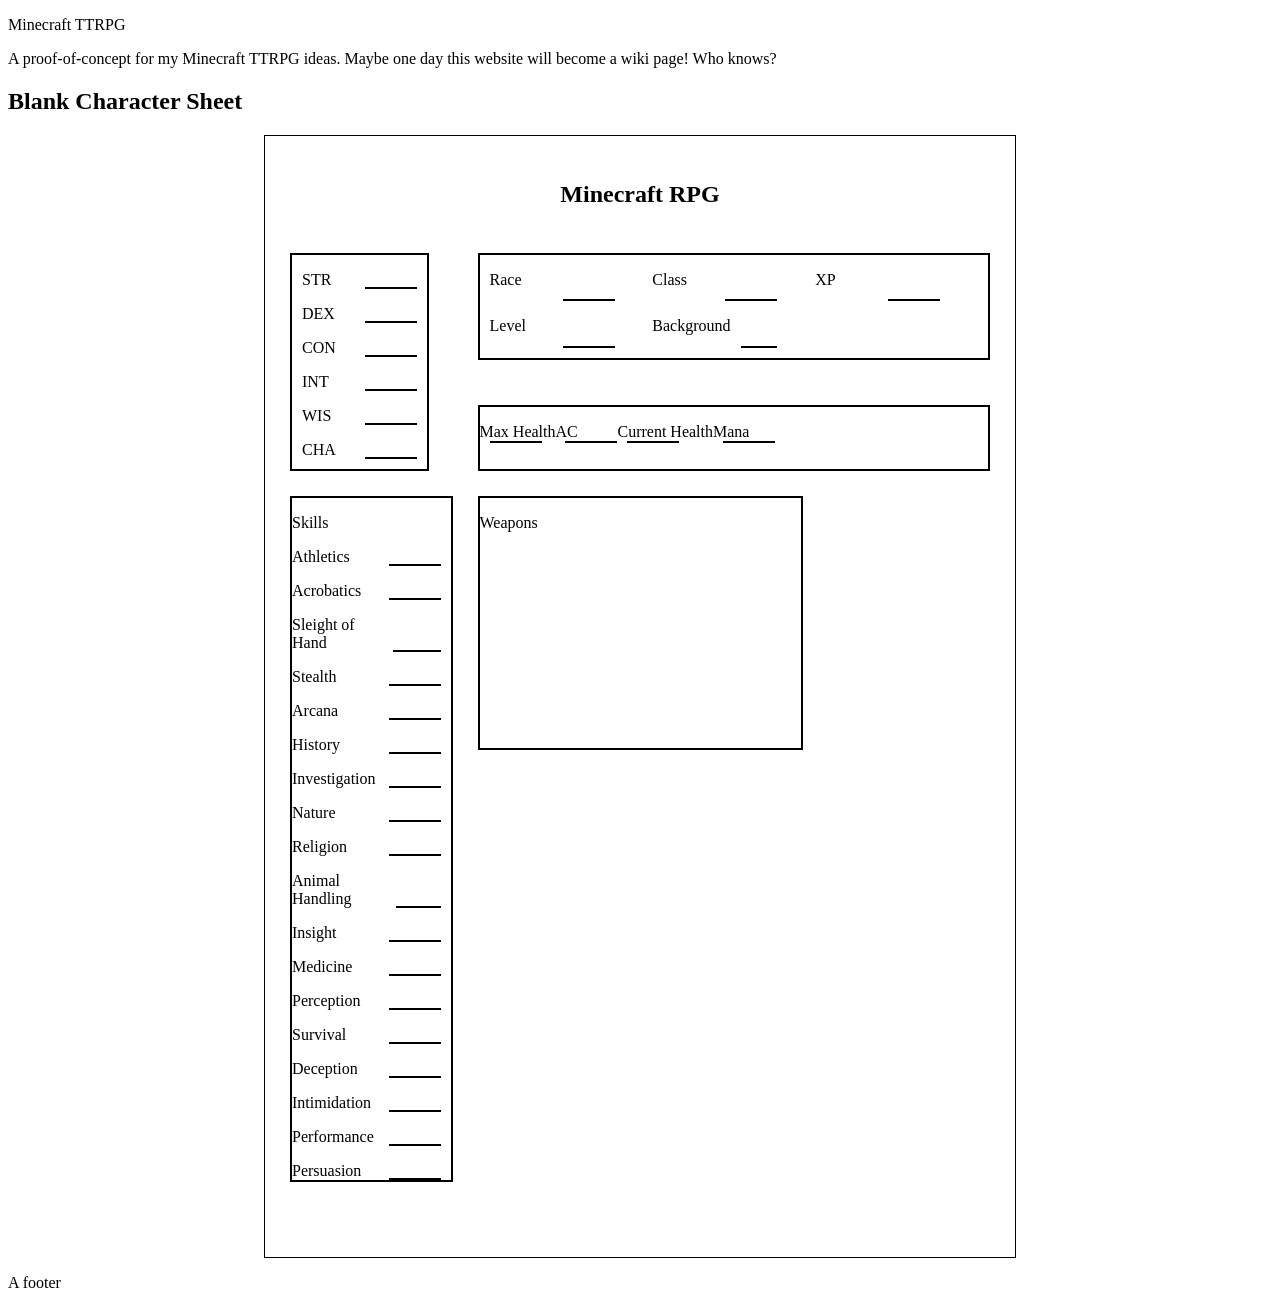
<file: minecraftrpg/character-sheet.html>
<!DOCTYPE html>
<html lang="en">
<head>
    <meta charset="UTF-8">
    <meta name="viewport" content="width=device-width, initial-scale=1.0">
    <link rel="stylesheet" href="character-sheet.css">
    <title>Blank Character Sheet | Minecraft RPG</title>
</head>
<body>
    <header>
        <p>Minecraft TTRPG</p>
        <p>A proof-of-concept for my Minecraft TTRPG ideas. Maybe one day this website will become a wiki page! Who knows?</p>
    </header>
    <body>
        <h2>Blank Character Sheet</h2>
        <div id="character-sheet">
            <h2>Minecraft RPG</h2>
            <div id="attributes">
                <div class="input-para">
                    <p>STR</p>
                    <div class="underline"></div>
                </div>
                <div class="input-para">
                    <p>DEX</p>
                    <div class="underline"></div>
                </div>
                <div class="input-para">
                    <p>CON</p>
                    <div class="underline"></div>
                </div>
                <div class="input-para">
                    <p>INT</p>
                    <div class="underline"></div>
                </div>
                <div class="input-para">
                    <p>WIS</p>
                    <div class="underline"></div>
                </div>
                <div class="input-para">
                    <p>CHA</p>
                    <div class="underline"></div>
                </div>
            </div>

            <div id="background">
                <div class="input-para">
                    <p>Race</p>
                    <div class="underline"></div>
                </div>
                <div class="input-para">
                    <p>Class</p>
                    <div class="underline"></div>
                </div>
                <div class="input-para">
                    <p>XP</p>
                    <div class="underline"></div>
                </div>
                <div class="input-para">
                    <p>Level</p>
                    <div class="underline"></div>
                </div>
                <div class="input-para">
                    <p>Background</p>
                    <div class="underline"></div>
                </div>
            </div>

            <div id="health">
                <div class="vert-att">
                    <p>Max Health</p>
                    <div class="underline"></div>
                </div>
                <div class="vert-att">
                    <p>AC</p>
                    <div class="underline"></div>
                </div>
                <div class="vert-att">
                    <p>Current Health</p>
                    <div class="underline"></div>
                </div>
                <div class="vert-att">
                    <p>Mana</p>
                    <div class="underline"></div>
                </div>
            </div>

            <div id="skills">
                <p>Skills</p>
                <div class="input-para">
                    <p>Athletics</p>
                    <div class="underline"></div>
                </div>
                <div class="input-para">
                    <p>Acrobatics</p>
                    <div class="underline"></div>
                </div>
                <div class="input-para">
                    <p>Sleight of Hand</p>
                    <div class="underline"></div>
                </div>
                <div class="input-para">
                    <p>Stealth</p>
                    <div class="underline"></div>
                </div>
                <div class="input-para">
                    <p>Arcana</p>
                    <div class="underline"></div>
                </div>
                <div class="input-para">
                    <p>History</p>
                    <div class="underline"></div>
                </div>
                <div class="input-para">
                    <p>Investigation</p>
                    <div class="underline"></div>
                </div>
                <div class="input-para">
                    <p>Nature</p>
                    <div class="underline"></div>
                </div>
                <div class="input-para">
                    <p>Religion</p>
                    <div class="underline"></div>
                </div>
                <div class="input-para">
                    <p>Animal Handling</p>
                    <div class="underline"></div>
                </div>
                <div class="input-para">
                    <p>Insight</p>
                    <div class="underline"></div>
                </div>
                <div class="input-para">
                    <p>Medicine</p>
                    <div class="underline"></div>
                </div>
                <div class="input-para">
                    <p>Perception</p>
                    <div class="underline"></div>
                </div>
                <div class="input-para">
                    <p>Survival</p>
                    <div class="underline"></div>
                </div>
                <div class="input-para">
                    <p>Deception</p>
                    <div class="underline"></div>
                </div>
                <div class="input-para">
                    <p>Intimidation</p>
                    <div class="underline"></div>
                </div>
                <div class="input-para">
                    <p>Performance</p>
                    <div class="underline"></div>
                </div>
                <div class="input-para">
                    <p>Persuasion</p>
                    <div class="underline"></div>
                </div>
            </div>

            <div id="weapons">
                <p>Weapons</p>
            </div>

            <div id="proficiencies">

            </div>

            <div id="equipment">

            </div>

            <div id="tree-skills">

            </div>

            <div id="backstory">

            </div>

            <div id="personality">

            </div>
        </div>
    </body>
    <footer>
        <p>A footer</p>
    </footer>
</body>
</html>
</file>
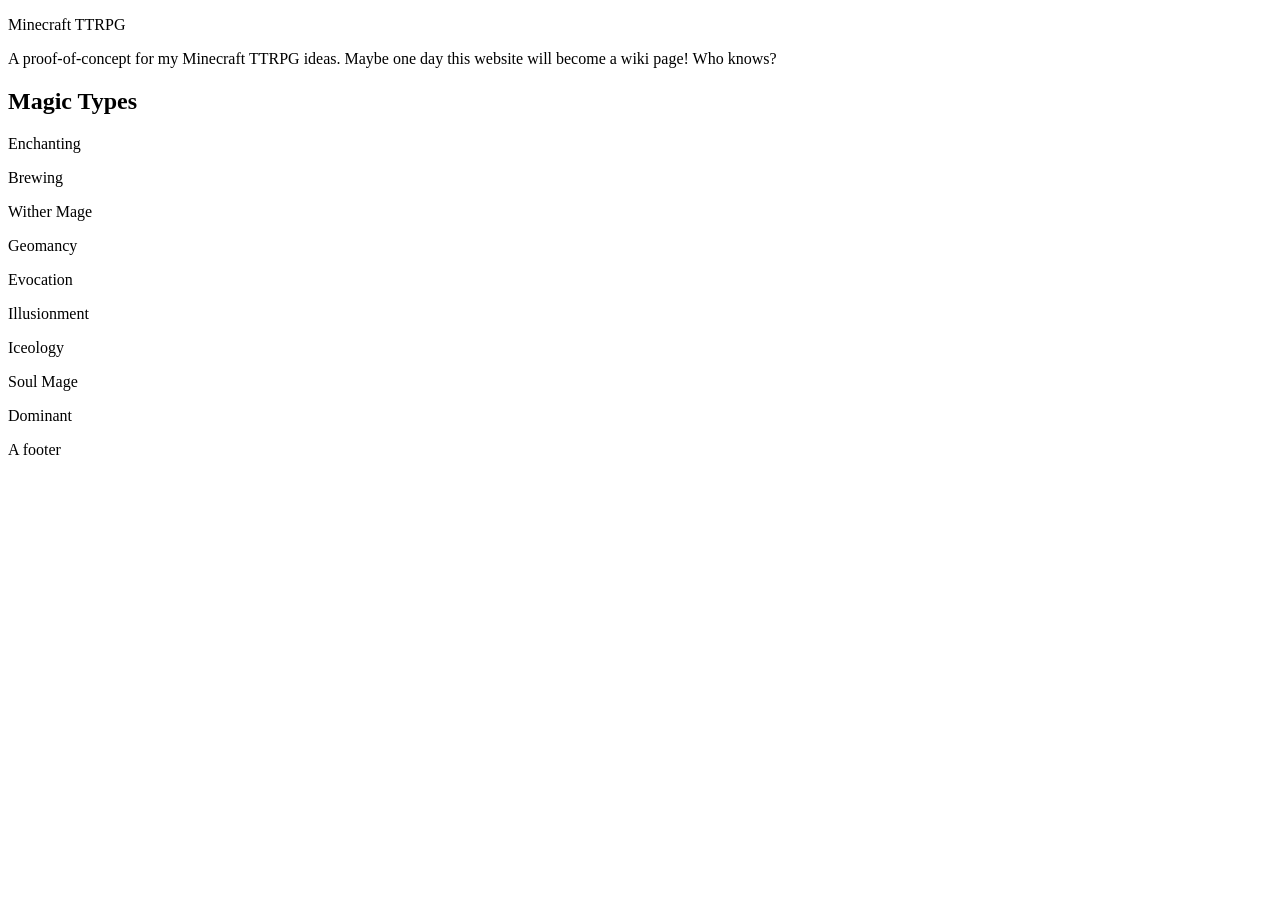
<file: minecraftrpg/magic.html>
<!DOCTYPE html>
<html lang="en">
<head>
    <meta charset="UTF-8">
    <meta name="viewport" content="width=device-width, initial-scale=1.0">
    <title>Magic | Minecraft RPG</title>
</head>
<body>
    <header>
        <p>Minecraft TTRPG</p>
        <p>A proof-of-concept for my Minecraft TTRPG ideas. Maybe one day this website will become a wiki page! Who knows?</p>
    </header>
    <body>
        <h2>Magic Types</h2>
        <p>Enchanting</p>
        <p>Brewing</p>
        <p>Wither Mage</p>
        <p>Geomancy</p>
        <p>Evocation</p>
        <p>Illusionment</p>
        <p>Iceology</p>
        <p>Soul Mage</p>
        <p>Dominant</p>
    </body>
    <footer>
        <p>A footer</p>
    </footer>
</body>
</html>
</file>
<file: minecraftrpg/character-sheet.css>
p {
    margin-bottom: 0;
}
#character-sheet {
    border: 1px solid black;
    width: 700px;
    margin: 0 auto;
    display: grid;
    grid-template-columns: 1fr 2fr 1fr;
    column-gap: 25px;
    row-gap: 25px;
    padding: 25px;
}
#character-sheet h2 {
    text-align: center;
    grid-column: 1/4;
}
#attributes {
    border: 2px solid black;
    width: 125px;
    padding-bottom: 10px;
    padding-left: 10px;
    grid-row: 2/4;
}
.underline {
    border: 1px solid black;
    width: 50px;
    height: 0px;
    margin-top: auto;
    margin-left: 10px;
}
.input-para {
    display: flex;
    justify-content: space-between;
    padding-right: 10px;
}
#background {
    grid-column: 2/4;
    border: 2px solid black;
    display: grid;
    grid-template-columns: 1fr 1fr 1fr;
    padding: 10px;
    padding-top: 0;
}
#background .input-para {
    width: 125px;
}
#health {
    grid-column: 2/4;
    border: 2px solid black;
    margin-top: 20px;
    display: flex;
}
#skills {
    border: 2px solid black;
}
#weapons {
    border: 2px solid black;
    height: 250px;
}
</file>
